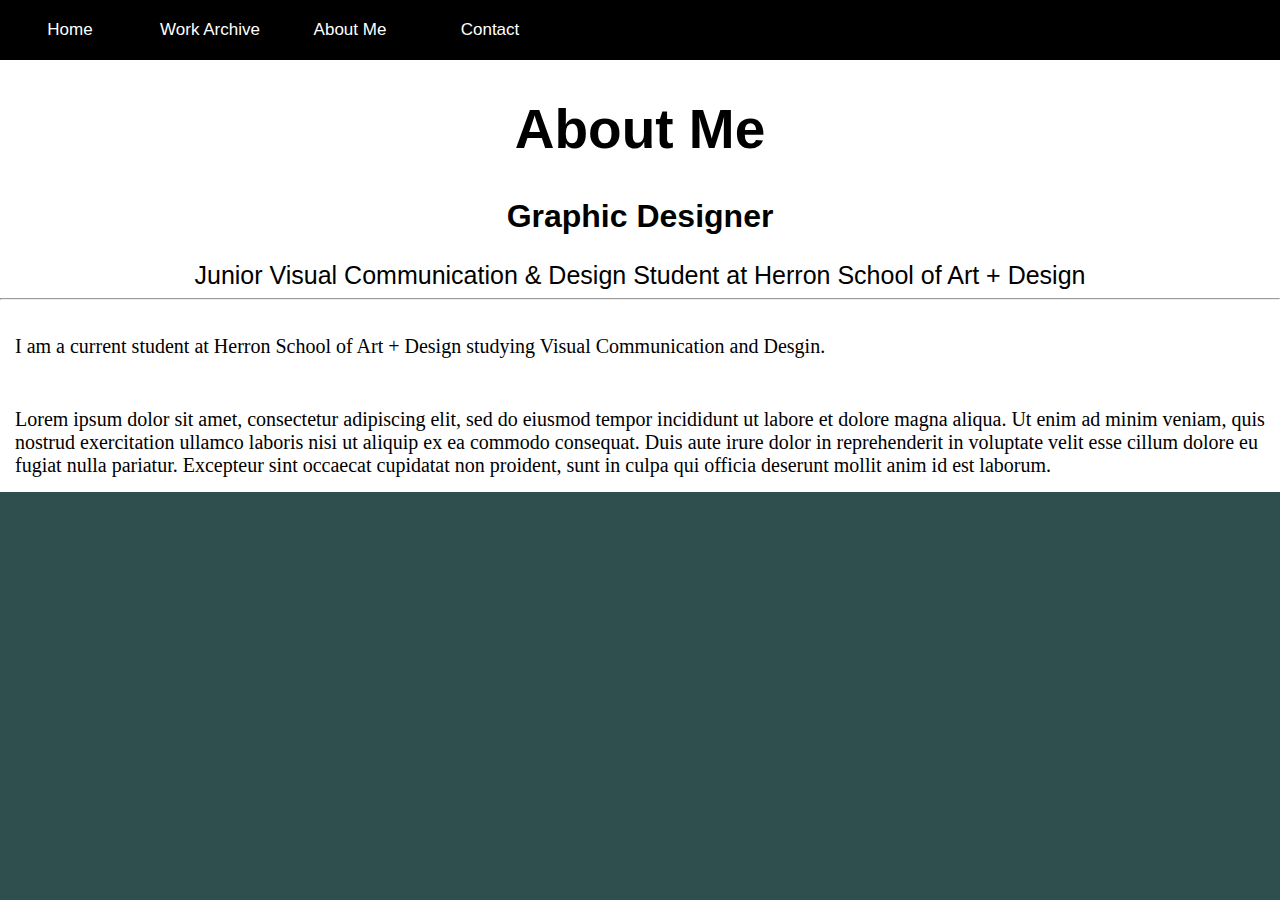
<file: aboutme.html>
<!DOCTYPE html>
<html lang="en">
<head>

  <!-- Basic Page Needs
  –––––––––––––––––––––––––––––––––––––––––––––––––– -->
  <meta charset="utf-8">
  <title>Victoria Foster</title>
  <meta name="description" content="">
  <meta name="author" content="">


  <!-- FONT
  –––––––––––––––––––––––––––––––––––––––––––––––––– -->
<link href="https://fonts.googleapis.com/css?family=Nunito" rel="stylesheet">

  <!-- CSS
  –––––––––––––––––––––––––––––––––––––––––––––––––– -->
<link rel="stylesheet" href="style/styles.css">



</head>
     
<nav>
  <ul>
         <li><a href="websitefinal.html">Home</a></li>
    <li><a href="workarchive.html">Work Archive</a></li>
    <li><a href="aboutme/aboutme.html">About Me</a></li>
    <li><a href="contact.html">Contact</a></li>
  </ul>
</nav>
    
<body>
    
    <header>
    <h1>About Me</h1>
    <h2>Graphic Designer</h2>
    <p1>Junior Visual Communication & Design Student at Herron School of Art + Design</p1>
    </header>
    
<hr/>
    
    <body>
    <p>I am a current student at Herron School of Art + Design studying Visual Communication and Desgin.</p>
    <p>Lorem ipsum dolor sit amet, consectetur adipiscing elit, sed do eiusmod tempor incididunt ut labore et dolore magna aliqua. Ut enim ad minim veniam, quis nostrud exercitation ullamco laboris nisi ut aliquip ex ea commodo consequat. Duis aute irure dolor in reprehenderit in voluptate velit esse cillum dolore eu fugiat nulla pariatur. Excepteur sint occaecat cupidatat non proident, sunt in culpa qui officia deserunt mollit anim id est laborum.</p>
    
    </body>

     
</body>
</html>
</file>
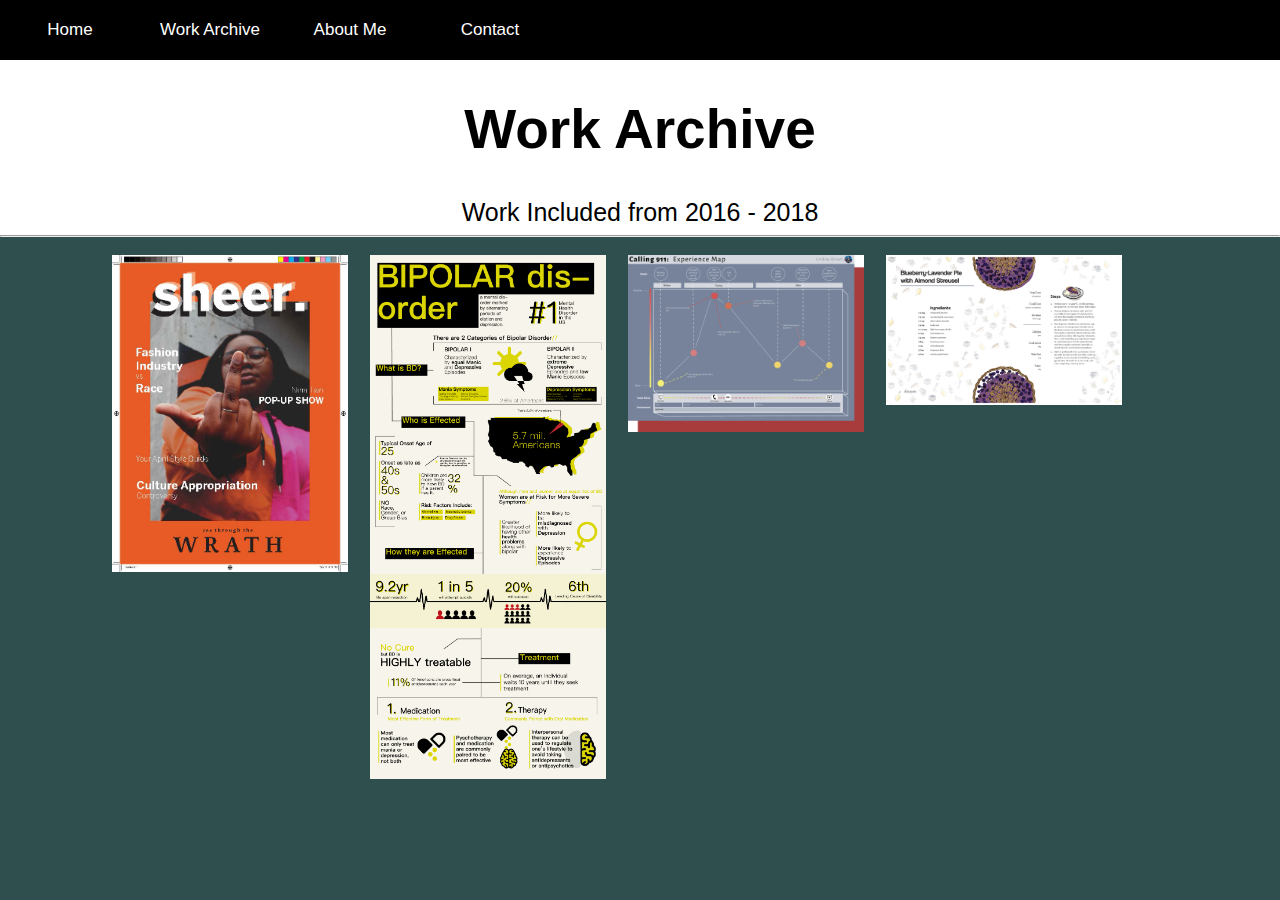
<file: workarchive.html>
<!DOCTYPE html>
<html lang="en">
<head>

  <!-- Basic Page Needs
  –––––––––––––––––––––––––––––––––––––––––––––––––– -->
  <meta charset="utf-8">
  <title>Victoria Foster</title>
  <meta name="description" content="">
  <meta name="author" content="">


  <!-- FONT
  –––––––––––––––––––––––––––––––––––––––––––––––––– -->
<link href="https://fonts.googleapis.com/css?family=Nunito" rel="stylesheet">

  <!-- CSS
  –––––––––––––––––––––––––––––––––––––––––––––––––– -->
<link rel="stylesheet" href="style/styles.css">



</head>
     
<nav>
  <ul>
         <li><a href="websitefinal.html">Home</a></li>
    <li><a href="workarchive.html">Work Archive</a></li>
    <li><a href="aboutme.html">About Me</a></li>
    <li><a href="contact.html">Contact</a></li>
  </ul>
</nav>
    
<body>
    
    <header>
    <h1>Work Archive</h1>
    <p1>Work Included from 2016 - 2018</p1>
    </header>
    
<hr/>
    
    
<center>
<main>

<div class="box"><img src="images/photo1.png"></div>   
<div class="box"><img src="images/photo2.png"></div>
<div class="box"><img src="images/photo3.png"></div>
<div class="box"><img src="images/photo4.png"></div>
    
    </main>
    </center>
  
    
</body>
</html>
</file>
<file: style/styles.css>
html{
    background-color: darkslategray;
}

nav{
    background-color: darkslategray;
}

header{
    font-size: 24px;
    font-family: 'PT Sans', sans-serif;
    text-align: center;
}

hr{
    color: white;
}
h4{
    text-align: center;
    font-size: 18px;
    padding: 15px;
    text-align-last: center;
    list-style: circle;
}

p{
    font-size: 20px;
   font-display: block;
    text-align: left;
    padding: 15px;
    background-color: white;
}

p1{
    font-size: 25px;
}

li{
    text-align: center;
    background-color: white;
}

h2{
    font-size: 32px;
}

h1{
    font-size: 55px;
}

main{
    margin-left: 100px;
}

main{
    background-color: black;
}

.box{
    display: block;
    float: left;
    width: 20%;
    padding: 10px;
    padding-left: 12px;
}

img{
    width: 100%;
    border-bottom-color: black;
}

.img {
    position: relative;
    float: left;
    width:  100px;
    height: 100px;
    background-position: 50% 50%;
    background-repeat:   no-repeat;
    background-size:     cover;
}

img:hover{
    transform: scale(2,2);
    transition: 1s transform;
}



font-family: 'Nunito', sans-serif;




*{
    box-sizing: border-box;
}
body{
    margin: 0;
    background: white;
}
nav{
    background: #000;
    width: 100%;
    overflow: auto; 
}
ul{
    margin: 0;
    padding: 0;
    list-style: none;
}
li{
    float: left;
}
nav a{
    width: 120px;
    display: block;
    text-decoration: none;
    text-align: center;
    background-color: #000;
    font-size: 17px;
    color: white;
    padding: 20px 10px;
    font-family: sans-serif;
}
</file>
